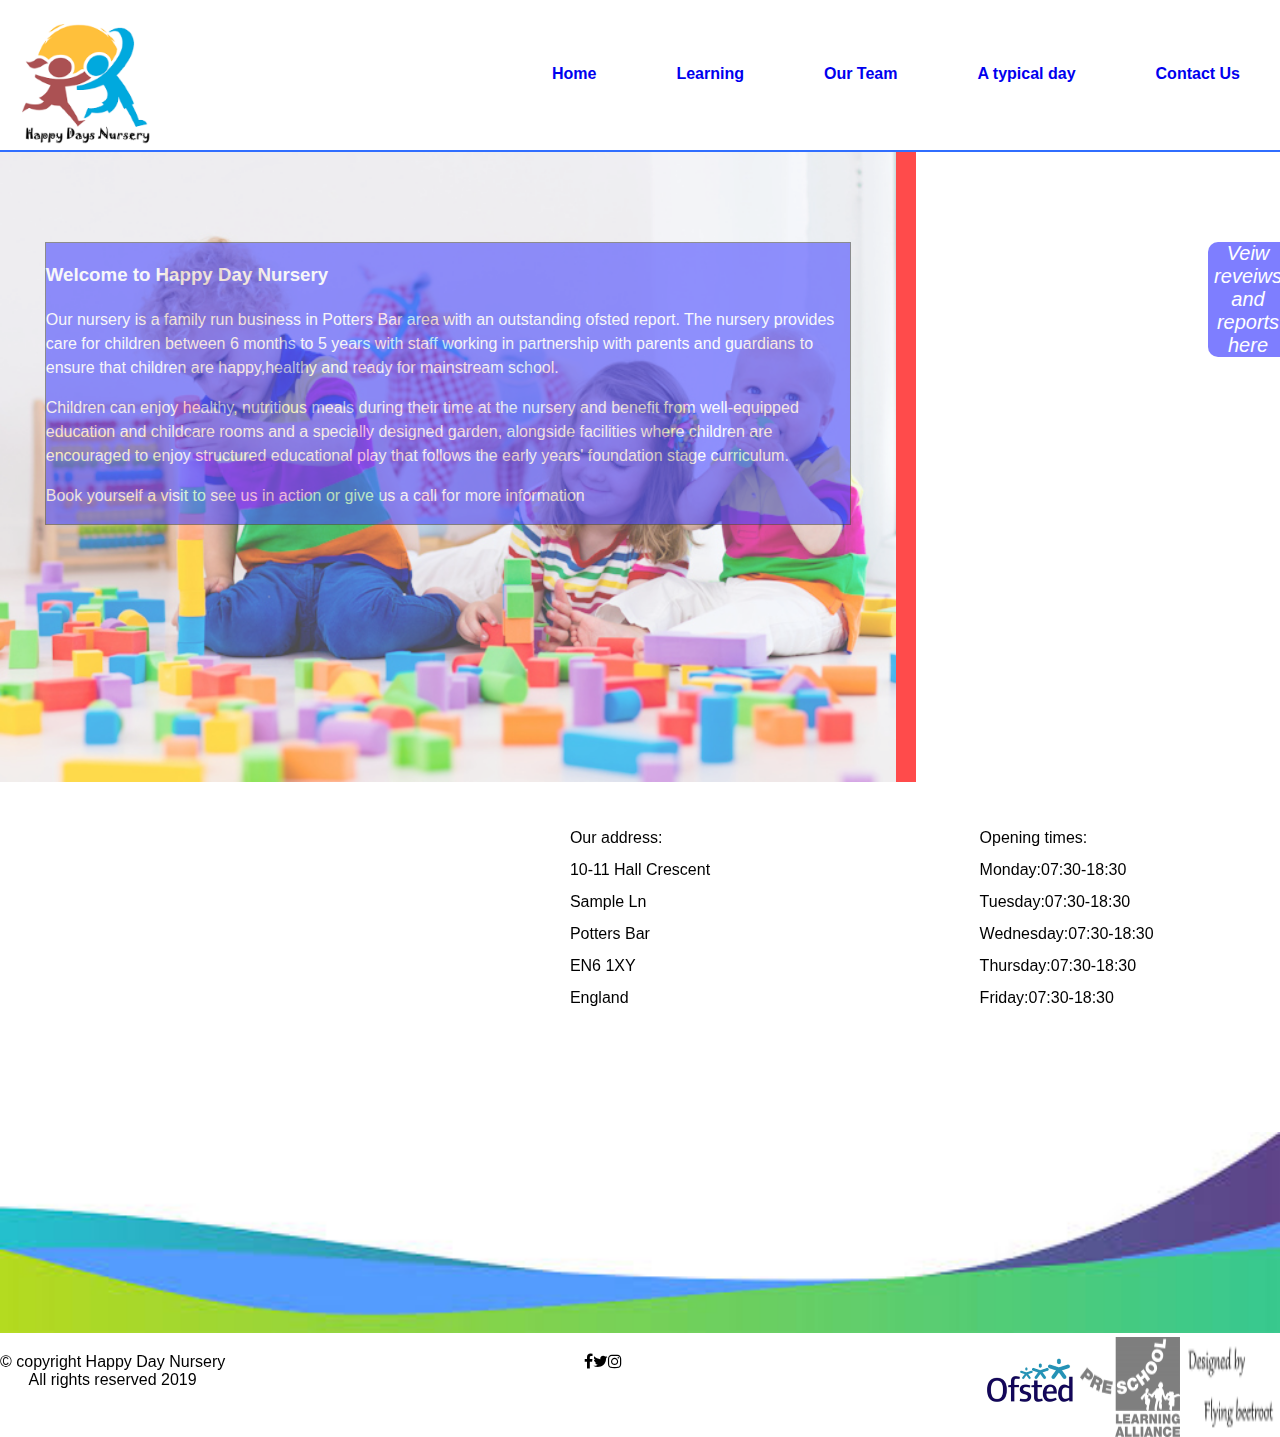
<file: html/index.html>
<!doctype html>
<html>
<head>
    <title>Happy Day Nursery</title>
    <meta charset="utf-8" />
    <meta http-equiv="Content-type" content="text/html; charset=utf-8" />
    <meta name="viewport" content="width=device-width, initial-scale=1" />
	<link href="../styles.css" rel="stylesheet" />
	<link href="https://fonts.googleapis.com/css?family=PT+Sans" rel="stylesheet">
	<link rel="stylesheet" href="https://cdnjs.cloudflare.com/ajax/libs/font-awesome/4.7.0/css/font-awesome.min.css">
	<!--<link rel="stylesheet" href="https://use.fontawesome.com/releases/v5.7.1/css/all.css" integrity="sha384-fnmOCqbTlWIlj8LyTjo7mOUStjsKC4pOpQbqyi7RrhN7udi9RwhKkMHpvLbHG9Sr" crossorigin="anonymous">-->
	<script src="https://ajax.googleapis.com/ajax/libs/jquery/3.3.1/jquery.min.js"></script>
	<script type="text/javascript" src="../scripts/script.js"></script>
	
</head>
	
<body>
	
	<nav>
		<div id="logo">
		<h1><a href="index.html"><img src="../images/logo.png"/> </a></h1>
		</div>
		<ul class="nav-links">
	
			    <li><a href="index.html">Home</a></li>
				<!--<li><a href="#">Learning</a></li>-->
				<li><div class="dropdown">
					<a  class="dropdown-link" href="#">Learning</a>
					<div class="dropdown-content"><a href="eyfs.html">EYFS</a>
						<a href="testimonials.html">Testimonials</a>
						
					</div>
				</div></li>
				<li><a href="team.html">Our Team</a></li>
				<li><a href="typical-day.html">A typical day</a></li>
				<li><a href="contact.html">Contact Us</a></li>
		</ul>
	
	</nav>
	
	<div class="divider-bar">
	</div>
	
	<div class="main-content">
	
		
		
		<aside class="side-bar">
			<!--<img src="../images/background.jpg"/>	-->
			<div class="side-bar-content"><h3>Welcome to Happy Day Nursery</h3>
			<p>Our nursery is a family run business in Potters Bar area with an outstanding ofsted report. The nursery provides care for
			children between 6 months to 5 years with staff working in partnership with parents and guardians to ensure that 
			children are happy,healthy and ready for mainstream school. </p>

			<p>Children can enjoy healthy, nutritious meals during their time at the nursery and benefit from well-equipped education 
			and childcare rooms and a specially designed garden, alongside facilities where children are encouraged to enjoy structured 
			educational play that follows the early years' foundation stage curriculum. </p>

			<p>Book yourself a visit to see us in action or give us a call for more information</p>
			</div>	
		</aside>
		<div class="wrapper">
			<div class="testimonial">
				<a href="https://reports.ofsted.gov.uk/" target="_blank">Ofsted report</a><br/>
				<a href="testimonials.html">Parent reviews</a>	
			</div>
		</div>
		<div class="clear">
		
		</div>
        
        <div id="main-contact">
		<div class="contact" id="map">
			<iframe src="https://www.google.com/maps/embed?pb=!1m18!1m12!1m3!1d2472.848054769126!2d-0.19246808488778455!3d51.69922560448135!2m3!1f0!2f0!3f0!3m2!1i1024!2i768!4f13.1!3m3!1m2!1s0x48763d6988c8b96f%3A0xefcaa90bffe34d83!2sPotters+Bar+Train+Station+-+Great+Northern+Rail!5e0!3m2!1sen!2suk!4v1557591353862!5m2!1sen!2suk" allowfullscreen></iframe>
		</div>
		
		<div class="contact" id="address">
			   
                 Our address:<br>
                 10-11 Hall Crescent<br>
				 Sample Ln<br>
				 Potters Bar<br>
				 EN6 1XY<br>
				 England<br>
              
            
		</div>
		
		<div class="contact" id="times">
            Opening times:<br>
            Monday:07:30-18:30<br>
            Tuesday:07:30-18:30 <br>
            Wednesday:07:30-18:30<br>
            Thursday:07:30-18:30<br>
            Friday:07:30-18:30<br>
            
        </div>
	</div>
	
        
	</div>
		
	<div class="foot-image">
		<img src="../images/footer.jpg" />
	</div>
	
	<footer>
		<div class="foot">
			<p>
				&copy; copyright Happy Day Nursery <br/>All rights reserved 2019
			<p>
		</div>
		
		<div class="foot">
			<ul class="medialinks">
				<li><a href="#"><i class="fa fa-facebook" aria-hidden="true"></i></a></li>
				<li><a href="#"><i class="fa fa-twitter" aria-hidden="true"></i></a></li>
				<li><a href="#"><i class="fa fa-instagram" aria-hidden="true"></i></a></li>
			</ul>
		</div>
		
		<div class="foot footimages">
			<img src="../images/ofsted.png"/>
			<img src="../images/preschool.png"/>
			<img src="../images/designedby.png"/>
		</div>
	</footer>
	
	<script>
	
	
	</script>
</body>
</html>
</file>
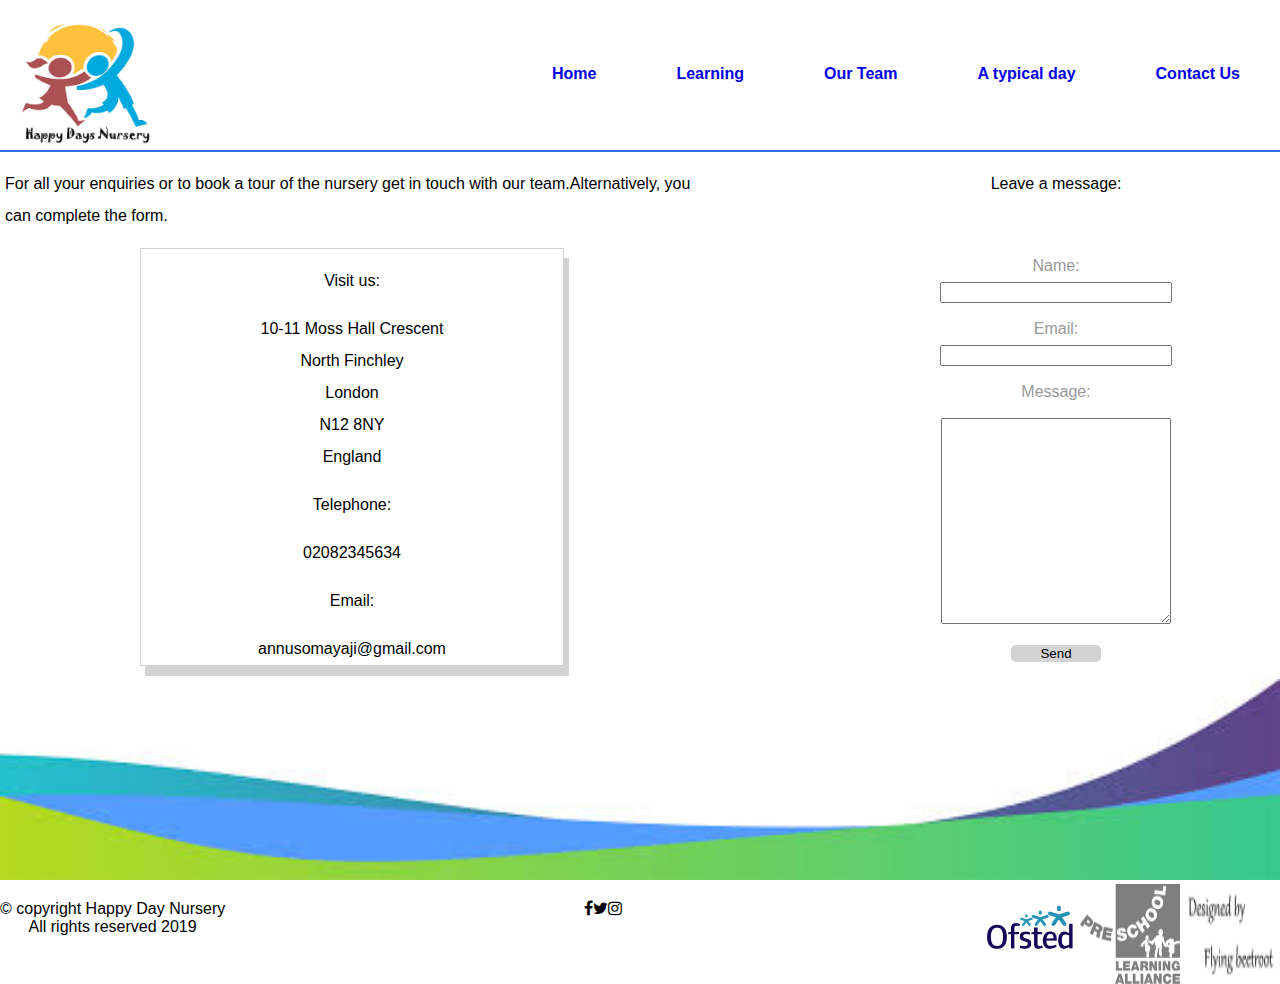
<file: html/contact.html>
<!doctype html>
<html>
<head>
    <title>Happy Day Nursery</title>
    <meta charset="utf-8" />
    <meta http-equiv="Content-type" content="text/html; charset=utf-8" />
    <meta name="viewport" content="width=device-width, initial-scale=1" />
	<link href="../styles.css" rel="stylesheet" />
	<link href="https://fonts.googleapis.com/css?family=PT+Sans" rel="stylesheet">
	<link rel="stylesheet" href="https://cdnjs.cloudflare.com/ajax/libs/font-awesome/4.7.0/css/font-awesome.min.css">
	<!--<link rel="stylesheet" href="https://use.fontawesome.com/releases/v5.7.1/css/all.css" integrity="sha384-fnmOCqbTlWIlj8LyTjo7mOUStjsKC4pOpQbqyi7RrhN7udi9RwhKkMHpvLbHG9Sr" crossorigin="anonymous">-->
	<script src="https://ajax.googleapis.com/ajax/libs/jquery/3.3.1/jquery.min.js"></script>
	<script type="text/javascript" src="../scripts/script.js"></script>
	
</head>
    <body>
	
	<nav>
		<div id="logo">
		<h1><a href="index.html"><img src="../images/logo.png"/> </a></h1>
		</div>
		<ul class="nav-links">
	
			    <li><a href="index.html">Home</a></li>
				<!--<li><a href="#">Learning</a></li>-->
				<li><div class="dropdown">
					<a  class="dropdown-link" href="#">Learning</a>
					<div class="dropdown-content"><a href="eyfs.html">EYFS</a>
						<a href="testimonials.html">Testimonials</a>
						
					</div>
				</div></li>
				<li><a href="team.html">Our Team</a></li>
				<li><a href="typical-day.html">A typical day</a></li>
				<li><a href="contact.html">Contact Us</a></li>
		</ul>
	
	</nav>
	
	<div class="divider-bar">
	</div>
	<div class="how-to-contact">
		<div class="column-left">
		<p class="contact-text">For all your enquiries or to book a tour of the nursery get in touch with our team.Alternatively, you can complete the form.</p>
		<div class="contact-border">
		<p class="contact-title" >Visit us:<p>
					 10-11 Moss Hall Crescent<br>
					 North Finchley<br>
					 London<br>
					 N12 8NY<br>
					 England<br>
		<p class="contact-title">Telephone:</p>
					02082345634<br>
		<p class="contact-title">Email:</p>
					<a href="annusomayaji@gmail.com">annusomayaji@gmail.com</a>
		</div>
		</div>
		<div class="column-right">
		<p class="contact-title">Leave a message:</p>
		<div class="contact-form">
		   <form id="ajax-contact" method="post" action="http://localhost/index.php"  <!--path for accessing index.php file thats in wwwroot directory via server-->
				<div class="form-field">
					<label>Name:</label>
					<input type="text" id="name" name="name" required>
				</div>
				
				<div class="form-field">
					<label>Email:</label>
					<input type="email" id="email" name="email" required>
				</div>
				
				<div class="form-field">
				<label>Message:</label>
					<textarea id="message" name="message" required></textarea>
				</div>
				
				<div class="form-field">
					<button type="submit">Send</button>
				</div>
			</form>
		</div>	
		</div> 
    </div>
        
   
    <div class="foot-image">
		<img src="../images/footer.jpg" />
	</div>
	
	
        
    <footer>
		<div class="foot">
			<p>
				&copy; copyright Happy Day Nursery <br/>All rights reserved 2019
			<p>
		</div>
		
		<div class="foot">
			<ul class="medialinks">
				<li><a href="#"><i class="fa fa-facebook" aria-hidden="true"></i></a></li>
				<li><a href="#"><i class="fa fa-twitter" aria-hidden="true"></i></a></li>
				<li><a href="#"><i class="fa fa-instagram" aria-hidden="true"></i></a></li>
			</ul>
		</div>
		
		<div class="foot footimages">
			<img src="../images/ofsted.png"/>
			<img src="../images/preschool.png"/>
			<img src="../images/designedby.png"/>
		</div>
	</footer>
	
	
</body>
</html>
</file>
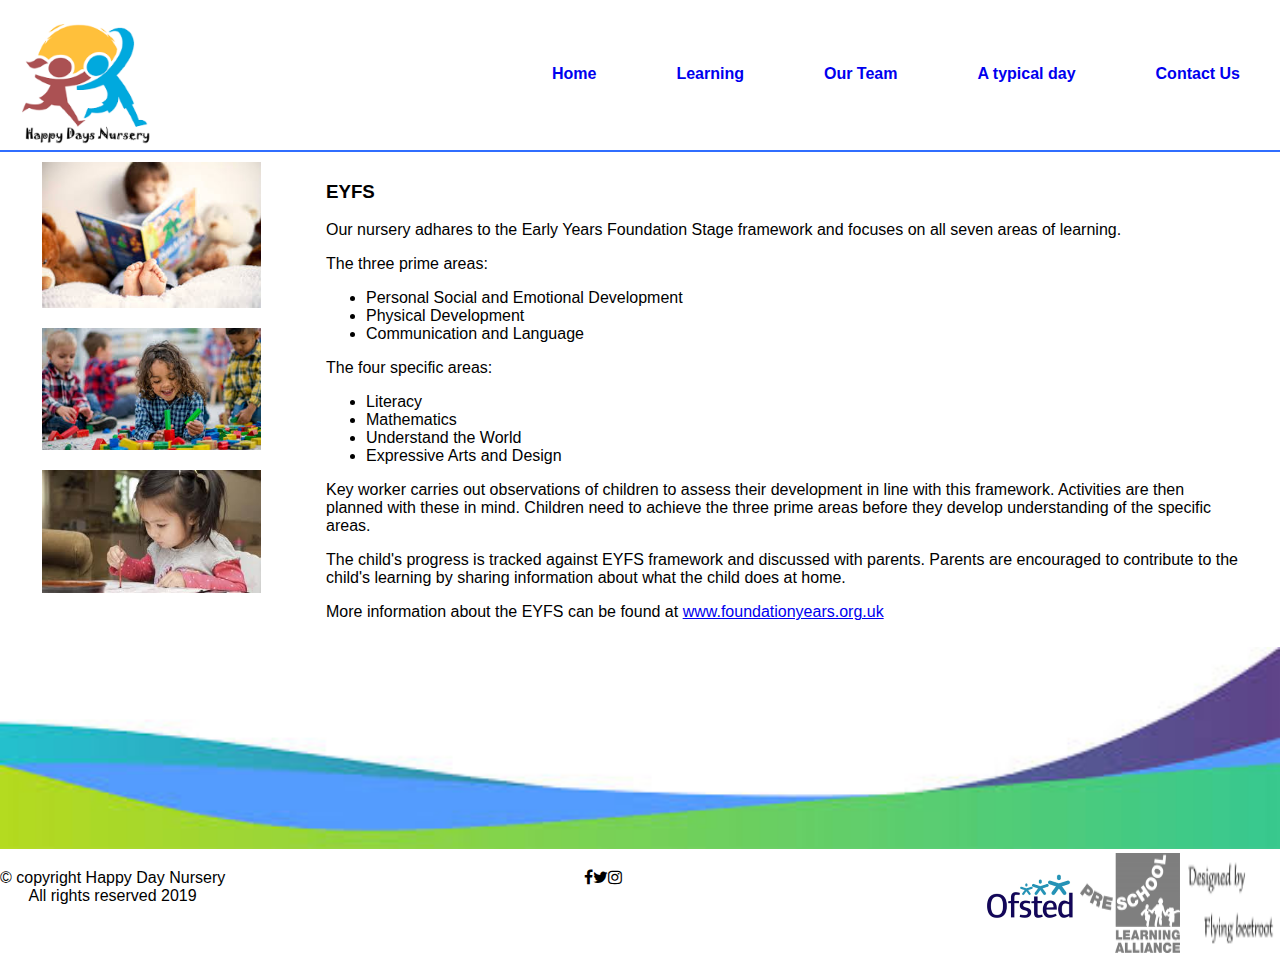
<file: html/eyfs.html>
<!doctype html>
<html>
<head>
    <title>Happy Day Nursery</title>
    <meta charset="utf-8" />
    <meta http-equiv="Content-type" content="text/html; charset=utf-8" />
    <meta name="viewport" content="width=device-width, initial-scale=1" />
	<link href="../styles.css" rel="stylesheet" />
	<link href="https://fonts.googleapis.com/css?family=PT+Sans" rel="stylesheet">
	<link rel="stylesheet" href="https://cdnjs.cloudflare.com/ajax/libs/font-awesome/4.7.0/css/font-awesome.min.css">
	<!--<link rel="stylesheet" href="https://use.fontawesome.com/releases/v5.7.1/css/all.css" integrity="sha384-fnmOCqbTlWIlj8LyTjo7mOUStjsKC4pOpQbqyi7RrhN7udi9RwhKkMHpvLbHG9Sr" crossorigin="anonymous">-->
	<script src="https://ajax.googleapis.com/ajax/libs/jquery/3.3.1/jquery.min.js"></script>
	<script type="text/javascript" src="../scripts/script.js"></script>
	
</head>
	
<body>
	
	<nav>
		<div id="logo">
		<h1><a href="index.html"><img src="../images/logo.png"/> </a></h1>
		</div>
		<ul class="nav-links">
	
			    <li><a href="index.html">Home</a></li>
				<!--<li><a href="#">Learning</a></li>-->
				<li><div class="dropdown">
					<a  class="dropdown-link" href="#">Learning</a>
					<div class="dropdown-content"><a href="eyfs.html">EYFS</a>
						<a href="testimonials.html">Testimonials</a>
						
					</div>
				</div></li>
				<li><a href="team.html">Our Team</a></li>
				<li><a href="typical-day.html">A typical day</a></li>
				<li><a href="contact.html">Contact Us</a></li>
		</ul>
	
	</nav>
	
	<div class="divider-bar">
	</div>
	 <div class="typical-day">
        <div class="section-right right">
            <h3>EYFS</h3>
            <p> Our nursery adhares to the Early Years Foundation Stage framework and focuses on all seven areas of learning.</p>
			<p>The three prime areas:</p>
			<ul>
			<li>Personal Social and Emotional Development</li>
			<li>Physical Development</li>
			<li>Communication and Language</li>
			</ul>
			<p>The four specific areas:</p>
			<ul>
			<li>Literacy</li>
			<li>Mathematics</li>
			<li>Understand the World</li>
			<li>Expressive Arts and Design</li>
			</ul>
            <p>Key worker carries out observations of children to assess their development in line with this framework. 
			Activities are then planned with these in mind. Children need to achieve the three prime areas before they develop understanding 
			of the specific areas. </p>
			<p>The child's progress is tracked against EYFS framework and discussed with parents. Parents are encouraged to contribute to the 
			child's learning by sharing information about what the child does at home.</p>
            <p>More information about the EYFS can be found at <a href="https://foundationyears.org.uk/" target="_blank">www.foundationyears.org.uk</a></p>
        
        </div>
        <div class="section-left left">
            <img src="../images/reading.jpg"/>
            <img src="../images/activity.png"/>
            <img src="../images/painting.jpg"/>
        </div>
        
    </div>    
	
	<div class="foot-image">
		<img src="../images/footer.jpg" />
	</div>
	
	<footer>
		<div class="foot">
			<p>
				&copy; copyright Happy Day Nursery <br/>All rights reserved 2019
			<p>
		</div>
		
		<div class="foot">
			<ul class="medialinks">
				<li><a href="#"><i class="fa fa-facebook" aria-hidden="true"></i></a></li>
				<li><a href="#"><i class="fa fa-twitter" aria-hidden="true"></i></a></li>
				<li><a href="#"><i class="fa fa-instagram" aria-hidden="true"></i></a></li>
			</ul>
		</div>
		
		<div class="foot footimages">
			<img src="../images/ofsted.png"/>
			<img src="../images/preschool.png"/>
			<img src="../images/designedby.png"/>
		</div>
	</footer>
	
	<script>
	
	
	</script>
</body>
</html>
</file>
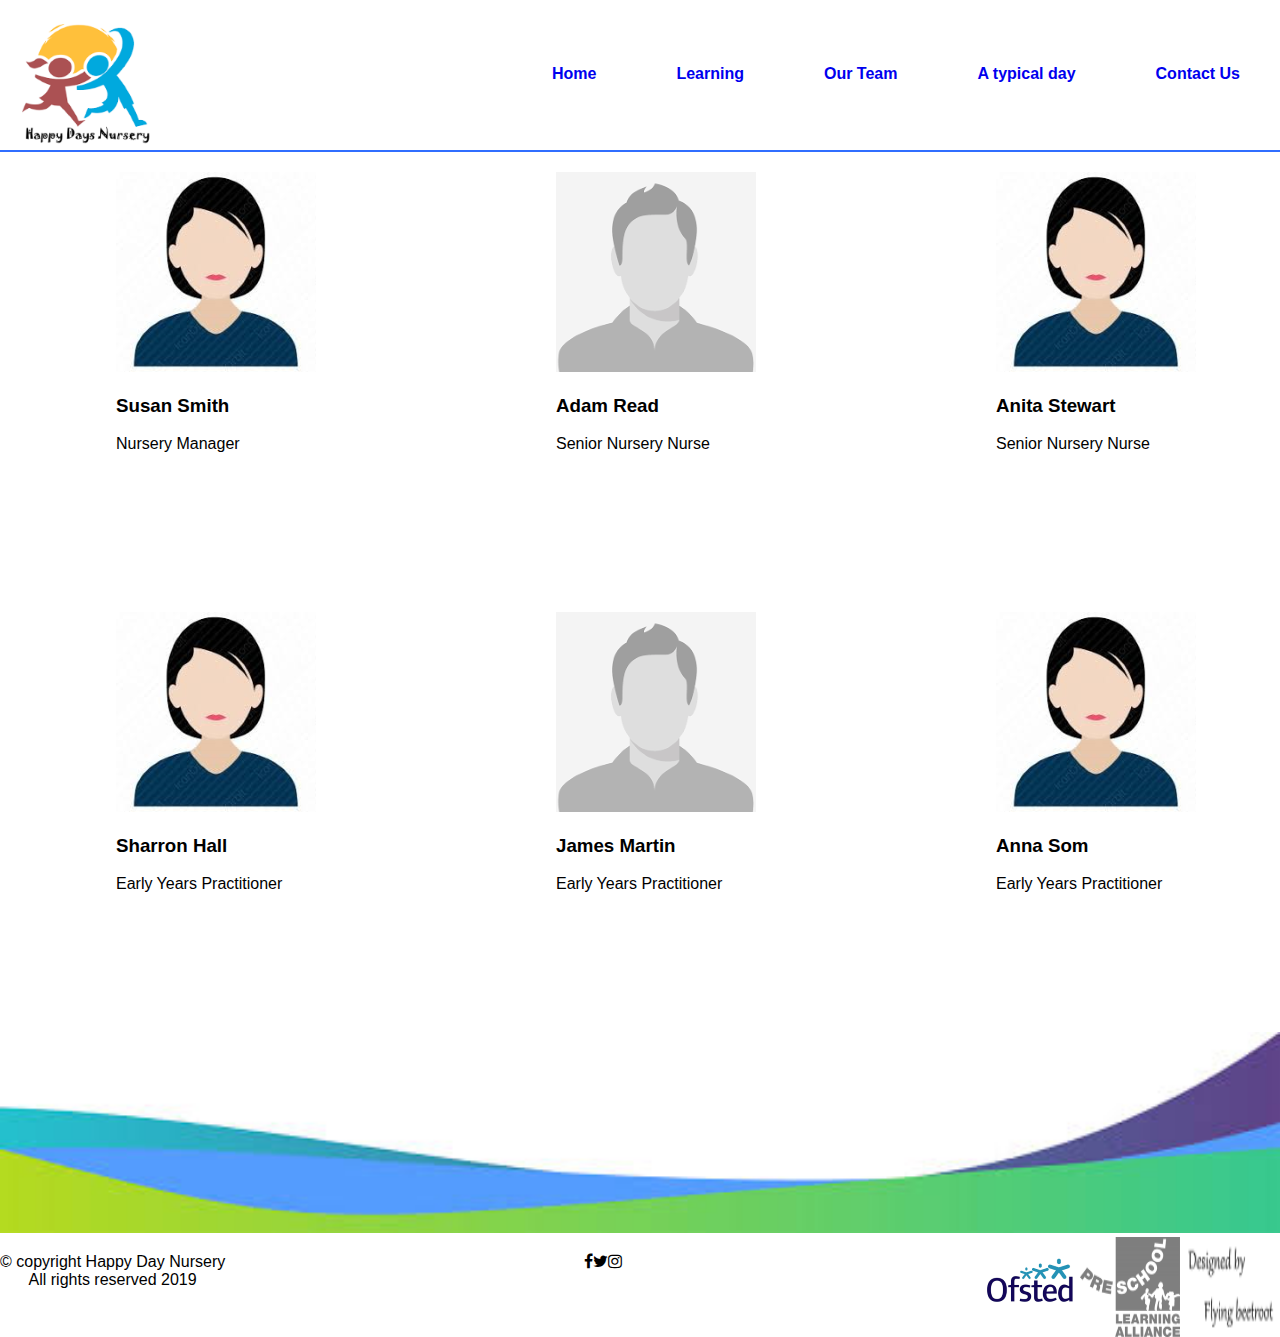
<file: html/team.html>
<!--meet the team page image, name of member and read more or less buttons using javascript function-->

<!doctype html>
<html>
<head>
    <title>Happy Day Nursery</title>
    <meta charset="utf-8" />
    <meta http-equiv="Content-type" content="text/html; charset=utf-8" />
    <meta name="viewport" content="width=device-width, initial-scale=1" />
	<link href="../styles.css" rel="stylesheet" />
	<link href="https://fonts.googleapis.com/css?family=PT+Sans" rel="stylesheet">
	<link rel="stylesheet" href="https://cdnjs.cloudflare.com/ajax/libs/font-awesome/4.7.0/css/font-awesome.min.css">
	<!--<link rel="stylesheet" href="https://use.fontawesome.com/releases/v5.7.1/css/all.css" integrity="sha384-fnmOCqbTlWIlj8LyTjo7mOUStjsKC4pOpQbqyi7RrhN7udi9RwhKkMHpvLbHG9Sr" crossorigin="anonymous">-->
	<script src="https://ajax.googleapis.com/ajax/libs/jquery/3.3.1/jquery.min.js"></script>
	<script type="text/javascript" src="../scripts/script.js"></script>
	
</head>
	
<body>
	
	<nav>
		<div id="logo">
		<h1><a href="index.html"><img src="../images/logo.png"/> </a></h1>
		</div>
		<ul class="nav-links">
	
			    <li><a href="index.html">Home</a></li>
				<!--<li><a href="#">Learning</a></li>-->
				<li><div class="dropdown">
					<a  class="dropdown-link" href="#">Learning</a>
					<div class="dropdown-content"><a href="eyfs.html">EYFS</a>
						<a href="testimonials.html">Testimonials</a>
						
					</div>
				</div></li>
				<li><a href="team.html">Our Team</a></li>
				<li><a href="typical-day.html">A typical day</a></li>
				<li><a href="contact.html">Contact Us</a></li>
		</ul>
	
	</nav>
	
	<div class="divider-bar">
	</div>
	
	<div class="team">
	
		<div class="team-member">
			<div class="card">
				<img src="../images/member-female.png" alt="Susan"/> 
				<h3>Susan Smith</h3>
				<p>Nursery Manager</p>
				<p class="more">My career in childcare started whilst studying for my Level 
				3 qualification. I worked my way up to nursery manager, 
				along the way I gained experience with all age groups. 
				I now have a foundation degree in
				‘Working with Children and Young People’.</p>
				</div>
		</div>
		<div class="team-member">	
			<div class="card">
				<img src="../images/member.png" alt="Adam" /> 
				<h3>Adam Read</h3>
				<p>Senior Nursery Nurse</p>
				<p class="more">I am a Level 4 qualified practitioner with many years of experience of working with young children.
				My passion for providing the best possible care and education to the under-fives is shared throughout the whole team.				</p>
				</div>
		</div>
		<div class="team-member">
	<div class="card">
				<img src="../images/member-female.png" alt="Anita"/> 
				<h3>Anita Stewart</h3>
				<p>Senior Nursery Nurse</p>
				<p class="more">I hold a Level 6 qualification in Special Educational Needs.I am delighted to be working for a company
				that has allowed me to develop a career I am passionate about.
				I enjoy watching the children grow and develop, and it's great to be able to support them. </p>
				</div>
		</div>
					
	</div>
	
	
	<div class="team">
	
		<div class="team-member">
			<div class="card">
				<img src="../images/member-female.png" alt="Susan"/> 
				<h3>Sharron Hall</h3>
				<p>Early Years Practitioner</p>
				<p class="more"> I joined the team at the Happy Day Nursery in 2017.
				I hold NVQ Level 3 in Childcare and have over 10 years’ experience of working in nurseries and early years settings.
				I love working with all age groups to help them achieve their milestones and fulfil potential. </p>
				</div>
		</div>
		<div class="team-member">	
			<div class="card">
				<img src="../images/member.png" alt="Adam"/> 
				<h3>James Martin</h3>
				<p>Early Years Practitioner</p>
				<p class="more">have been working with Happy Day Nursery since 2015, I have a NVQ level 3 in childcare and enjoy watching the 
				children learn through play and planning activities to further their learning. </p>
				</div>
		</div>
		<div class="team-member">
	<div class="card">
				<img src="../images/member-female.png" alt="Anita"/> 
				<h3>Anna Som</h3>
				<p>Early Years Practitioner</p>
				<p class="more">I am NVQ Level 3 qualified and have been working in childcare for two years. I love arts and crafts and getting messy,
				so working with children is perfect for me.</p>
				</div>
		</div>
					
	</div>
	
	<div class="foot-image">
	<img src="../images/footer.jpg" />
	</div>
	
		
	<footer>
		<div class="foot">
			<p>
				&copy; copyright Happy Day Nursery <br/>All rights reserved 2019
			<p>
		</div>
		
		<div class="foot">
			<ul class="medialinks">
				<li><a href="#"><i class="fa fa-facebook" aria-hidden="true"></i></a></li>
				<li><a href="#"><i class="fa fa-twitter" aria-hidden="true"></i></a></li>
				<li><a href="#"><i class="fa fa-instagram" aria-hidden="true"></i></a></li>
			</ul>
		</div>
		
		<div class="foot footimages">
			<img src="../images/ofsted.png"/>
			<img src="../images/preschool.png"/>
			<img src="../images/designedby.png"/>
		</div>
	</footer>
	
	<script>
	
	
	</script>
</body>
</html>
</file>
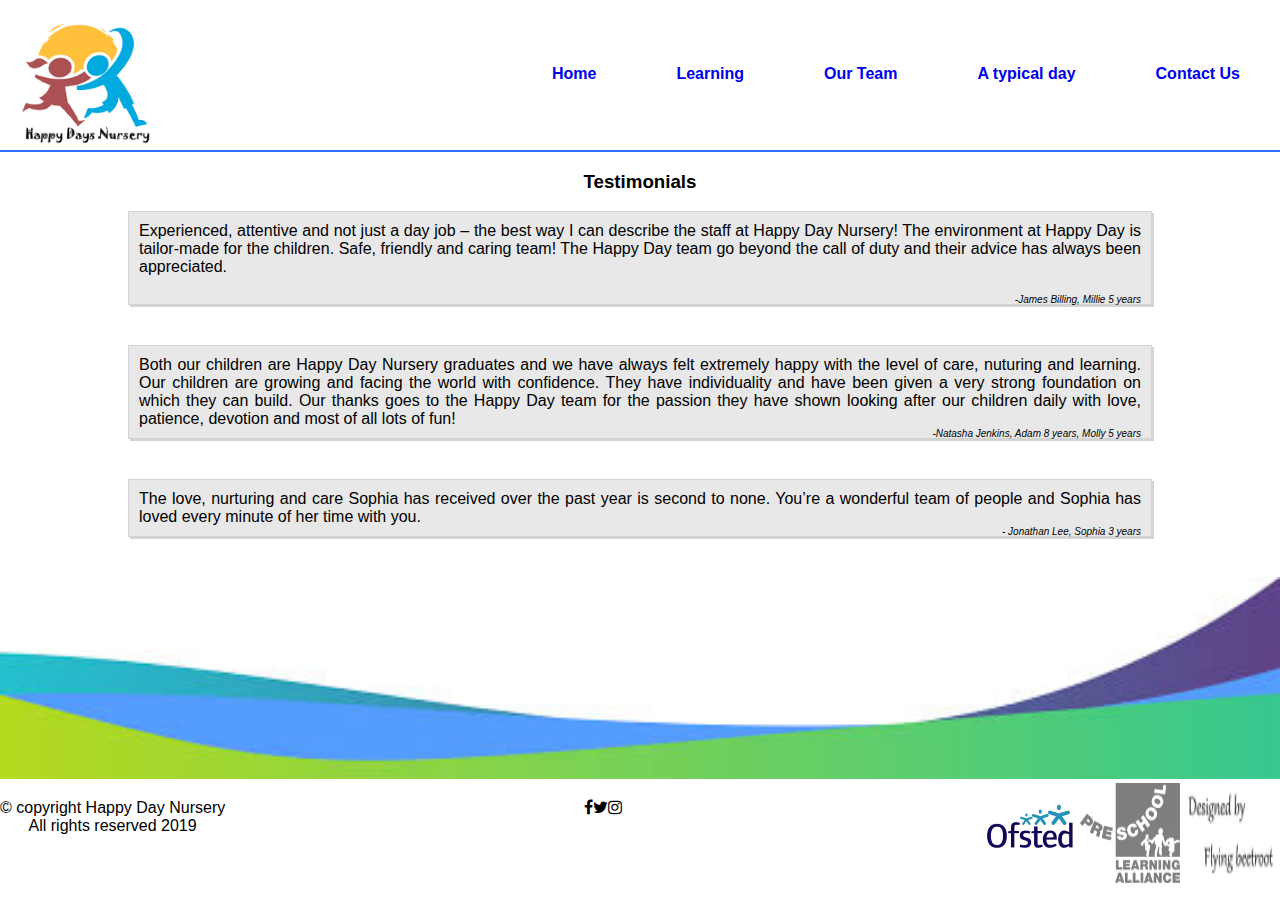
<file: html/testimonials.html>
<!doctype html>
<html>
<head>
    <title>Happy Day Nursery</title>
    <meta charset="utf-8" />
    <meta http-equiv="Content-type" content="text/html; charset=utf-8" />
    <meta name="viewport" content="width=device-width, initial-scale=1" />
	<link href="../styles.css" rel="stylesheet" />
	<link href="https://fonts.googleapis.com/css?family=PT+Sans" rel="stylesheet">
	<link rel="stylesheet" href="https://cdnjs.cloudflare.com/ajax/libs/font-awesome/4.7.0/css/font-awesome.min.css">
	<!--<link rel="stylesheet" href="https://use.fontawesome.com/releases/v5.7.1/css/all.css" integrity="sha384-fnmOCqbTlWIlj8LyTjo7mOUStjsKC4pOpQbqyi7RrhN7udi9RwhKkMHpvLbHG9Sr" crossorigin="anonymous">-->
	<script src="https://ajax.googleapis.com/ajax/libs/jquery/3.3.1/jquery.min.js"></script>
	<script type="text/javascript" src="../scripts/script.js"></script>
	
</head>
	
<body>
	
	<nav>
		<div id="logo">
		<h1><a href="index.html"><img src="../images/logo.png"/> </a></h1>
		</div>
		<ul class="nav-links">
	
			    <li><a href="index.html">Home</a></li>
				<!--<li><a href="#">Learning</a></li>-->
				<li><div class="dropdown">
					<a  class="dropdown-link" href="#">Learning</a>
					<div class="dropdown-content"><a href="eyfs.html">EYFS</a>
						<a href="testimonials.html">Testimonials</a>
						
					</div>
				</div></li>
				<li><a href="team.html">Our Team</a></li>
				<li><a href="typical-day.html">A typical day</a></li>
				<li><a href="contact.html">Contact Us</a></li>
		</ul>
	
	</nav>
	
	<div class="divider-bar">
	</div>
	
	<div class="testimonials">
	
	<h3>Testimonials</h3>
		<p>Experienced, attentive and not just a day job – the best way I can describe the staff at Happy Day Nursery! The environment at Happy Day is tailor-made for the children.
		Safe, friendly and caring team! 
		The Happy Day team go beyond the call of duty and their advice has always been appreciated.<br/> </br><span class="review">-James Billing, Millie 5 years</span></p>
				
		<p>Both our children are Happy Day Nursery graduates and we have always felt extremely happy with the level of care, nuturing and learning. Our children are growing and
		facing the world with confidence.
		They have individuality and have been given a very strong foundation on which they can build. Our thanks goes to 
		the Happy Day team for the passion they have shown looking after our children daily with love, patience, devotion and most of all lots of fun!
		<br/> <span class="review">-Natasha Jenkins, Adam 8 years, Molly 5 years</span></p>
		
		<p>The love, nurturing and care Sophia has received over the past year is second to none. You’re a wonderful team of people and Sophia
		has loved every minute of her time with you.<br/> <span class="review">- Jonathan Lee, Sophia 3 years</span></p>
		
	</div>
	
	
	
	<div class="foot-image">
		<img src="../images/footer.jpg" />
	</div>
	
	<footer>
		<div class="foot">
			<p>
				&copy; copyright Happy Day Nursery <br/>All rights reserved 2019
			<p>
		</div>
		
		<div class="foot">
			<ul class="medialinks">
				<li><a href="#"><i class="fa fa-facebook" aria-hidden="true"></i></a></li>
				<li><a href="#"><i class="fa fa-twitter" aria-hidden="true"></i></a></li>
				<li><a href="#"><i class="fa fa-instagram" aria-hidden="true"></i></a></li>
			</ul>
		</div>
					
		<div class="foot footimages">
			<img src="../images/ofsted.png"/>
			<img src="../images/preschool.png"/>
			<img src="../images/designedby.png"/>
		</div>
	</footer>
	
	<script>
	
	
	</script>
</body>
</html>
</file>
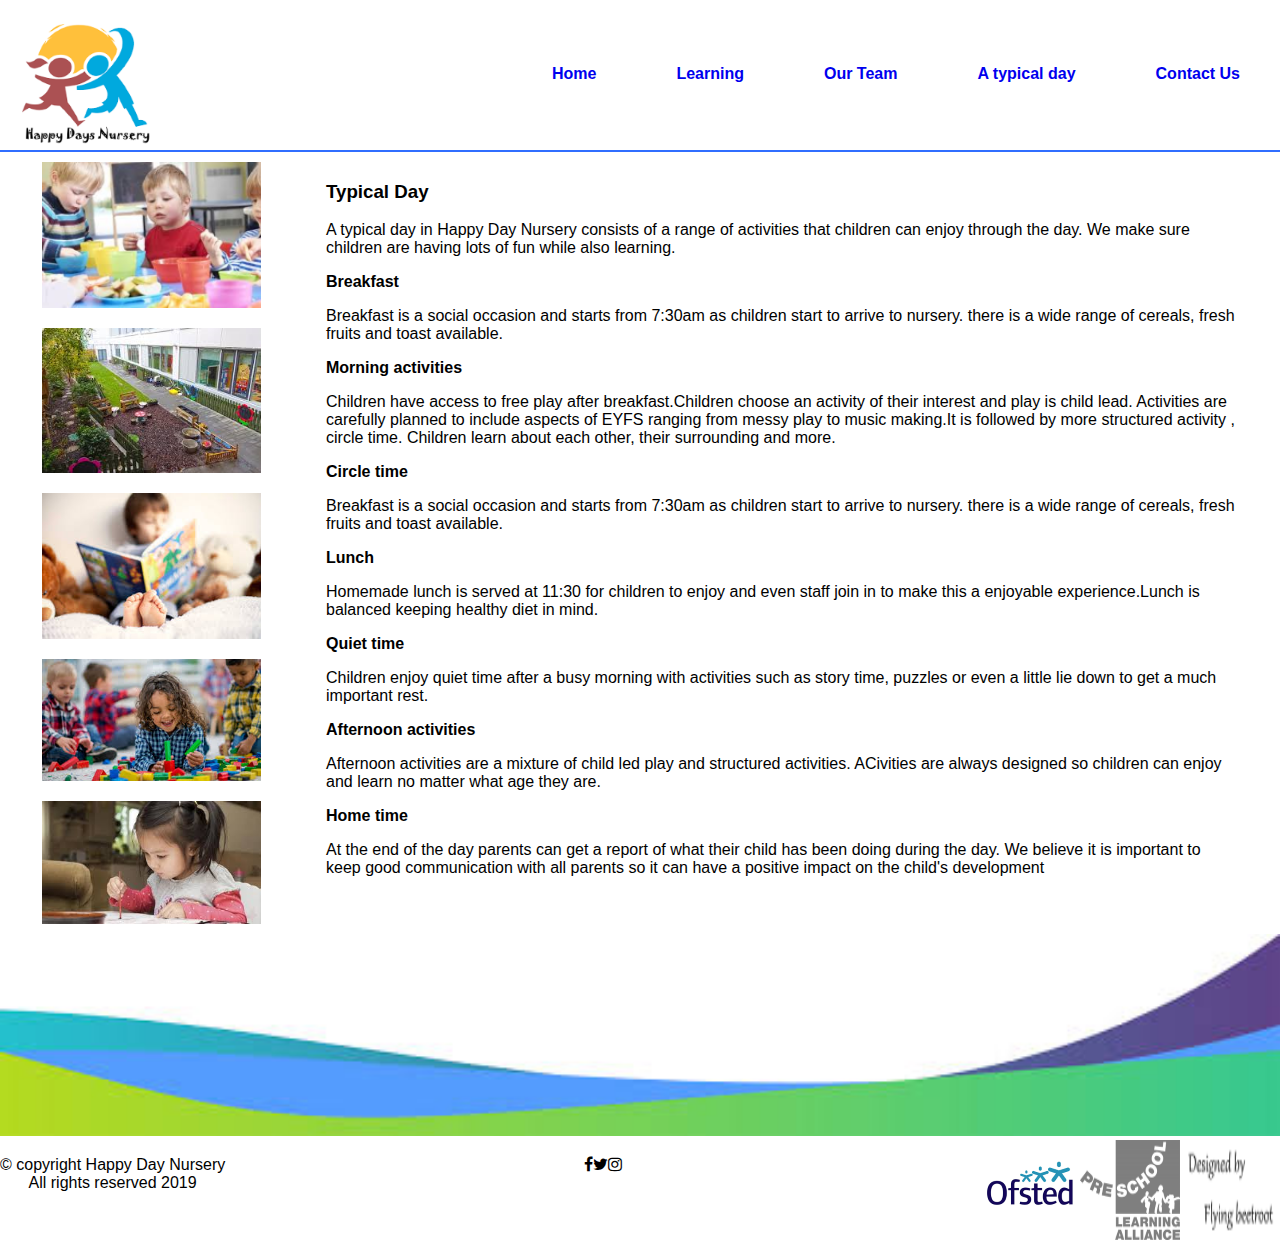
<file: html/typical-day.html>
<!doctype html>
<html>
<head>
    <title>Happy Day Nursery</title>
    <meta charset="utf-8" />
    <meta http-equiv="Content-type" content="text/html; charset=utf-8" />
    <meta name="viewport" content="width=device-width, initial-scale=1" />
	<link href="../styles.css" rel="stylesheet" />
	<link href="https://fonts.googleapis.com/css?family=PT+Sans" rel="stylesheet">
	<link rel="stylesheet" href="https://cdnjs.cloudflare.com/ajax/libs/font-awesome/4.7.0/css/font-awesome.min.css">
	<!--<link rel="stylesheet" href="https://use.fontawesome.com/releases/v5.7.1/css/all.css" integrity="sha384-fnmOCqbTlWIlj8LyTjo7mOUStjsKC4pOpQbqyi7RrhN7udi9RwhKkMHpvLbHG9Sr" crossorigin="anonymous">-->
	<script src="https://ajax.googleapis.com/ajax/libs/jquery/3.3.1/jquery.min.js"></script>
	<script type="text/javascript" src="../scripts/script.js"></script>
	
</head>
    <body>
	
	<nav>
		<div id="logo">
		<h1><a href="index.html"><img src="../images/logo.png"/> </a></h1>
		</div>
		<ul class="nav-links">
	
			    <li><a href="index.html">Home</a></li>
				<!--<li><a href="#">Learning</a></li>-->
				<li><div class="dropdown">
					<a  class="dropdown-link" href="#">Learning</a>
					<div class="dropdown-content"><a href="eyfs.html">EYFS</a>
						<a href="testimonials.html">Testimonials</a>
						
					</div>
				</div></li>
				<li><a href="team.html">Our Team</a></li>
				<li><a href="typical-day.html">A typical day</a></li>
				<li><a href="contact.html">Contact Us</a></li>
		</ul>
	
	</nav>
	
	<div class="divider-bar">
	</div>
        
        
    <div class="typical-day">
        <div class="section-right right">
            <h3>Typical Day</h3>
            <p>A typical day in Happy Day Nursery consists of a range of activities that children can enjoy through the day. We make sure children are having lots of fun while also learning.</p>
            <p><strong>Breakfast</strong></p>
            <p>Breakfast is a social occasion and starts from 7:30am as children start to arrive to nursery. there is a wide range of cereals, fresh fruits and toast available.</p>
            <p><strong>Morning activities</strong></p>
            <p>Children have access to free play after breakfast.Children choose an activity of their interest and play is child lead. Activities are carefully planned to include aspects of EYFS ranging from messy play to music making.It is followed by more structured activity , circle time. Children learn about each other, their surrounding and more. </p>
            <p><strong>Circle time</strong></p>
            <p>Breakfast is a social occasion and starts from 7:30am as children start to arrive to nursery. there is a wide range of cereals, fresh fruits and toast available.</p>
            <p><strong>Lunch</strong></p>
            <p>Homemade lunch is served at 11:30 for children to enjoy and even staff join in to make this a enjoyable experience.Lunch is balanced keeping healthy diet in mind. </p>
            <p><strong>Quiet time</strong></p>
            <p>Children enjoy quiet time after a busy morning with activities such as story time, puzzles or even a little lie down to get a much important rest.</p>
            <p><strong>Afternoon activities</strong></p>
            <p>Afternoon activities are a mixture of child led play and structured activities. ACivities are always designed so children can enjoy and learn no matter what age they are. </p>
           <p><strong>Home time</strong></p>
            <p>At the end of the day parents can get a report of what their child has been doing during the day. We believe it is important to keep good communication with all parents so it can have a positive impact on the child's development</p>
        
        </div>
        <div class="section-left left">
            <img src="../images/breakfast.png"/> 
            <img src="../images/playtime.png"/>
            <img src="../images/reading.jpg"/>
            <img src="../images/activity.png"/>
            <img src="../images/painting.jpg"/>
        </div>
        
    </div>    
        
        
   
     <div class="foot-image">
		<img src="../images/footer.jpg" />
	</div>
	
	
        
    <footer>
		<div class="foot">
			<p>
				&copy; copyright Happy Day Nursery <br/>All rights reserved 2019
			<p>
		</div>
		
		<div class="foot">
			<ul class="medialinks">
				<li><a href="#"><i class="fa fa-facebook" aria-hidden="true"></i></a></li>
				<li><a href="#"><i class="fa fa-twitter" aria-hidden="true"></i></a></li>
				<li><a href="#"><i class="fa fa-instagram" aria-hidden="true"></i></a></li>
			</ul>
		</div>
		
		<div class="foot footimages">
			<img src="../images/ofsted.png"/>
			<img src="../images/preschool.png"/>
			<img src="../images/designedby.png"/>
		</div>
	</footer>
	
	
</body>
</html>
</file>
<file: styles.css>
body, html{
	font-size:100%;
	font-family: Helvetica, Arial, "Lucida Grande", sans-serif;

	margin:0;
	padding:0;

    max-width: 100%; /*to disable horizontal scrolling*/
    overflow-x: hidden;/*to disable horizontal scrolling*/
}

.nav-links{
	list-style:none;
	padding:0;
	
}

.nav-links li a{
	text-decoration:none;
	display:block;
	padding:10px 10px;
	line-height: 1;
}
.nav-links li a:hover{
	font-weight:900;	
}

.nav-links li {
	border-bottom:1px solid #FF0000;
}

.dropdown{
	position: relative;
	display: inline-block;
}
.dropdown-content{
	display:none;
	position:relative;
	min-width: 140px;
	text-align:center;
	z-index: 1;
}
.dropdown-content a{
	display:block;
}

.dropdown:hover .dropdown-content{
	
	display:block;
}
/*style for logo div*/
#logo{
	background:#0000FF;
}

#logo h1{
	line-height:0;
	text-align:center;
	padding:10px 0px;
}
#logo h1, nav ul{
	margin:0;
	text-align:center;
}

.divider-bar{

	width:100%;
	height:2px;
	background-color:#306EFF;
	padding:0;
	margin:0;
}

/*navigation bar style for screen larger than 480px*/


@media only screen and (min-width:480px){
	nav{
		display:flex;
		justify-content:space-between;
		align-items:center;
		
	}
	#logo{
		background:none;
	}
	
	#logo h1{
		padding:0;
		
	}
	#logo h1 img{
		height:150px;
		padding:0 10px;
	}
	.nav-links{
		display:flex;
		flex-wrap:wrap;
		background:none;
		
	}
	.nav-links li{
		border-bottom:none;
		flex:1 0 auto;
	}
	.nav-links li a {
		padding:20px 40px;
		font-weight:bold;
		
		
	}
	.nav-links li a::after{
		
	content:" ";
	background:red;
	width:0;
	display:block;
	height:2px;
	transition:.2s width ease;
	
	}
	.nav-links li a:hover::after{
	width:100%;	
	
	}
	.nav-links li .dropdown a:hover::after{
	width:0;		
	}
	
	.nav-links li .dropdown-content a:hover::after{
	width:100%;	
	}
		
	.nav-links li a:hover{
	font-weight:bold;
	}
	.dropdown-content{
		position:absolute;
	}
	.divider-bar{
	width:100%;
	height:2px;
	background-color:#306EFF;
	
}
}


/*style for main content*/

.main-content{
	
		
}

.side-bar {
	line-height:1.5;
	
    background: url('images/background.jpg');
	background-repeat:no-repeat;
    background-size: cover; 
	opacity:.7;
	text-align:center;
	
	border-right:20px solid red;
	position: relative;
	text-align: left;
	
 
}


.side-bar-content{
	
	background-color: #0000ff;
	border: 1px solid black;
	opacity: 0.6;
	color:white;
   
}
.wrapper{
    
    
}

.testimonial{
   text-align: center;
   padding-top: 50px;
   line-height: 4;
   font-style: italic;
   font-weight: bold;
   font-size: 20px;
  
}

.testimonial a{
    text-decoration:none;
    
}
.testimonial a:hover{
    color:red;
}


.clear{
		clear:both;
	}

.contact{
    
   margin:auto;
   text-align: center;
}


#map{
	
    height:300px;
	width:300px;
    padding:10px;
	
}

iframe {
   
    height:200px;
    width:200px;
	padding:10px;
	border:none;
	vertical-align:bottom; 
}
#address{
    justify-content: center;
    height:300px;
    width:300px;
    padding:10px;
    line-height: 2;
	
}

#times{
    
    justify-content: center;
    height:300px;
    width:300px;
    padding:10px;
    line-height: 2;
	
}




.wrapper{
	
	height:250px;
	
}

/* style for contact section (map, address, opening times) for screen larger than 480px*/
@media only screen and (min-width:480px){

#main-contact{

	display:flex;
	justify-content:space-between;
	}

.contact{
	
	display:flex;
	flex-wrap:wrap;
    text-align:left;
		
	}
    
}

/* style for main content for screen larger than 768px*/
@media only screen and (min-width:769px){
	
	
	
	.wrapper{
		float:right;
	}
    
    .testimonial{

	position:relative;
	top:40px;
	left:380px;
	/*right:-375px;*/
    line-height: normal;
	height:70%;
	width:180px;
	margin-bottom:40px;
	text-align: center;
	font-weight:normal;
	font-size:20px;
	background-color:#0000FF;
	opacity:.5;
	color:#FFFFFF;
	border-radius: 10px 10px 10px 10px; 
	-webkit-border-radius:  10px 10px 10px 10px; 
	-moz-border-radius:  10px 10px 10px 10px; 
}

.testimonial a{

	color:#FFFFFF;	
	line-height:4;
	position:relative;
	
}
.testimonial:before{
	
	content:'Veiw reveiws and reports here';
	position:absolute;
	left:-40%;
	width:80px;
	height:auto;
	border-radius: 10px 0px 0px 10px; 
	-webkit-border-radius:  10px 0px 0px 10px; 
	-moz-border-radius:  10px 0px 0px 10px; 
	background-color:#0000FF;

}


	.testimonial{
		left:180px;
	}
		
	.side-bar {
		
	line-height:1.5;
	min-height:70vh;
    background: url('images/background.jpg');
	background-repeat:no-repeat;
    background-size: cover; 
	opacity:.7;
	
	left:-300px;
	border-right:20px solid red;
	position: relative;
	
	float:left;
	width:70%;
	height: auto;
	
	}
	.side-bar-content{
		margin: 10% 5%;
	background-color: #0000ff;
	border: 1px solid black;
	opacity: 0.6;
	color:white;
		
		
	}
	.clear{
		clear:both;
	}
    
    #main-contact{

	 padding-top:30px;
	}

    

	
}
	

/*style for footer*/

.foot-image{
	
}
.foot-image img{
	
	width:100%;
}

footer{
	text-align:center;	
	height:auto;
}
	
.medialinks{
	display:flex;
	justify-content: space-around;
	padding:0;   /*to remove left padding for ul (unordered list)*/
}

.medialinks li{
	display:flex;
	list-style-type:none;
	
}

.medialinks li a{
	color:black;
}
.footimages{
	display:flex;
	justify-content: space-around;	
}
/*style for footer for screen larger than 480px*/

@media only screen and (min-width:480px){
 
	footer{

	display:flex;
	justify-content:space-between;
	}

	.foot{
	
	display:flex;
	flex-wrap:wrap;
		
	}

}




/*style for typical-day page*/
.typical-day{
	width:90%;
    margin:auto;
	text-align:justify;
}


.typical-day img{
	
	display:none;  
}
.more{
	display:none;
	
}


/*style for typical-day page for screen larger than 480px*/
@media only screen and (min-width:480px){
.left{
    float:left; 
}
.right{
    float:right; 
}
.typical-day{
   width:95%;
   margin:auto;
}

.typical-day img{
    display:block;
    width:90%;
    padding:10px;
}
.section-left{
   
    width:20%;
	  
}

.section-right{
   
    width:75%;
    text-align:left;
    padding:10px;
   
    
}


}

/*style for contact page*/

.how-to-contact{
	text-align:center;
}

.left-image{
	background: url('images/reading.jpg');
	background-repeat:no-repeat;
	background-size: cover; 
}
.contact-text{
	text-align:justify;
	padding:0px 5px;
}

.how-to-contact a{ 
	text-decoration:none;
	color:#000000;

}
.how-to-contact a:hover{
	text-decoration:underline;
}

.form-field{

}
input{
	
	display: block;
	margin:auto;
	width:50%;
}
label{
	
	margin-top:10px;
	display:block;
	width:100%;
	color: #999999;
}

textarea {
  width: 90%;
  margin-top:10px;
  height: 200px;
}

button {
	margin-top:10px;
	text-align: center;
	 cursor: pointer;
	 background-color: #D3D3D3;
	 border: none;
	 border-radius:5px;

}
button:hover{
	background-color:#A9A9A9;
	
}


/*style for contact page for screen larger than 769px*/
@media only screen and (min-width:769px){

.how-to-contact{
	margin:auto;
	text-align:center;
	line-height:2;
	
}

.column-left{
	
	float:left;
	width:55%;
	
}
.contact-border{
	border: 1px solid  #D3D3D3;
	width:60%;
	margin:auto;
	box-shadow: 5px 10px  #D3D3D3;
	
}
.contact-text{
	text-align:left;
}
.column-right{
	
	float:right;
	width:35%;
	padding-left:10px;
	margin-bottom:10px;	
}
.contact-form{
	
    margin-top: 50px;

}

input{
	
	width:50%;
}
textarea {
  width: 50%;
  height: 200px;
}
button {
	 width: 20%;
	  
}
	
}

/*style for testimonials page*/
.testimonials{
	width:80%;
	margin:auto;
	text-align:justify;
}
.testimonials h3{
	text-align:center;
	
}
.testimonials p{
	background-color:#E8E8E8;
	padding:10px;
	margin-bottom:40px;
	border:1px solid #D3D3D3;
	box-shadow: 2px 2px #D3D3D3;
}
.review{
	float:right;
	font-size:10px;
	font-style:italic;
}
/*style for meet the team page*/
.team-member{
	text-align: center;
	min-height:400px;
	padding:20px;
	
}
.more{
	text-align:justify;
	
}
@media only screen and (min-width:376px)and (max-width:768px){
	
.team-member{
	
	width:80%;
	margin:auto;
	height:500px;
	
}
.team-member img{
	width:50%;
}
}

/*style for meet the team page for screen larger than 768px*/
@media only screen and (min-width:769px){
.team{
	display:flex;
	justify-content:space-between;
	width:85%;
	margin:auto;
	
}

.team-member{
	min-width:400px;
	display:flex;
	flex-wrap:wrap;
	text-align:left;
   
}

.team-member img{
	
width:100%; /*retain 100% of image without overlapping on expand or collapse of window*/
max-width:200px;


}
.more{
width:80%	
}


}

.mailphp{
	color:red;
}
</file>
